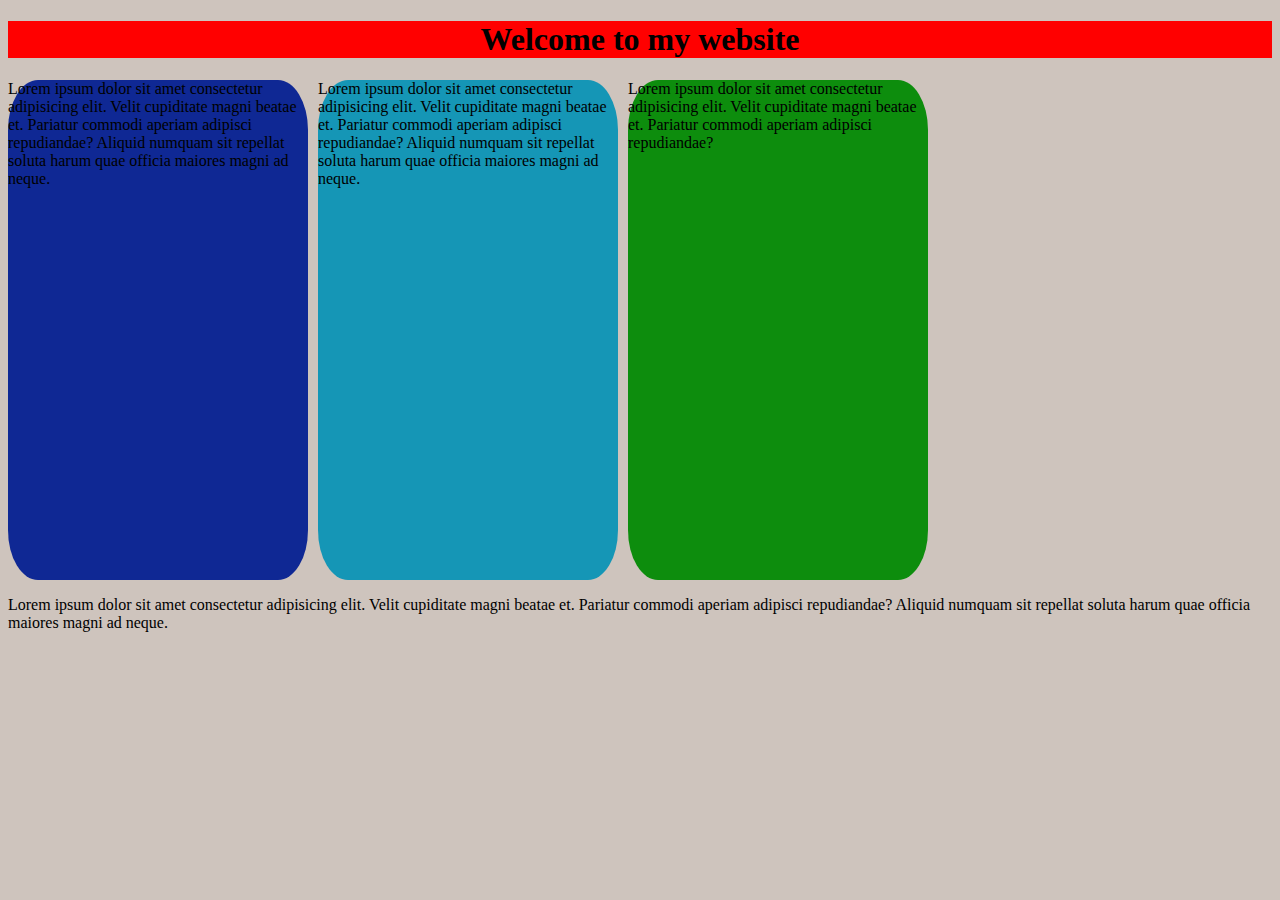
<file: CSS/index.html>
<!DOCTYPE html>
<html lang="en">
<head>
    <meta charset="UTF-8">
    <meta name="viewport" content="width=device-width, initial-scale=1.0">
    <title>Demo for Work</title>
    <link rel="stylesheet" href="style.css">
</head>

<body>
            <h1>Welcome to my website</h1>

<div class="cos">

    <div style="background-color: rgb(15, 40, 148);" >
        Lorem ipsum dolor sit amet consectetur adipisicing elit. Velit cupiditate magni beatae et. Pariatur commodi aperiam adipisci repudiandae? Aliquid numquam sit repellat soluta harum quae officia maiores magni ad neque.
     </div>


    <div style="background-color:rgb(21, 150, 182);">
        Lorem ipsum dolor sit amet consectetur adipisicing elit. Velit cupiditate magni beatae et. Pariatur commodi aperiam adipisci repudiandae? Aliquid numquam sit repellat soluta harum quae officia maiores magni ad neque.
    </div> 

    <div style="background-color:rgb(13, 141, 13);">
        Lorem ipsum dolor sit amet consectetur adipisicing elit. Velit cupiditate magni beatae et. Pariatur commodi aperiam adipisci repudiandae?
    </div> 



</div>

 <p> Lorem ipsum dolor sit amet consectetur adipisicing elit. Velit cupiditate magni beatae et. Pariatur commodi aperiam adipisci repudiandae? Aliquid numquam sit repellat soluta harum quae officia maiores magni ad neque.</p>
  

     

    
     
</body>
</html>
</file>
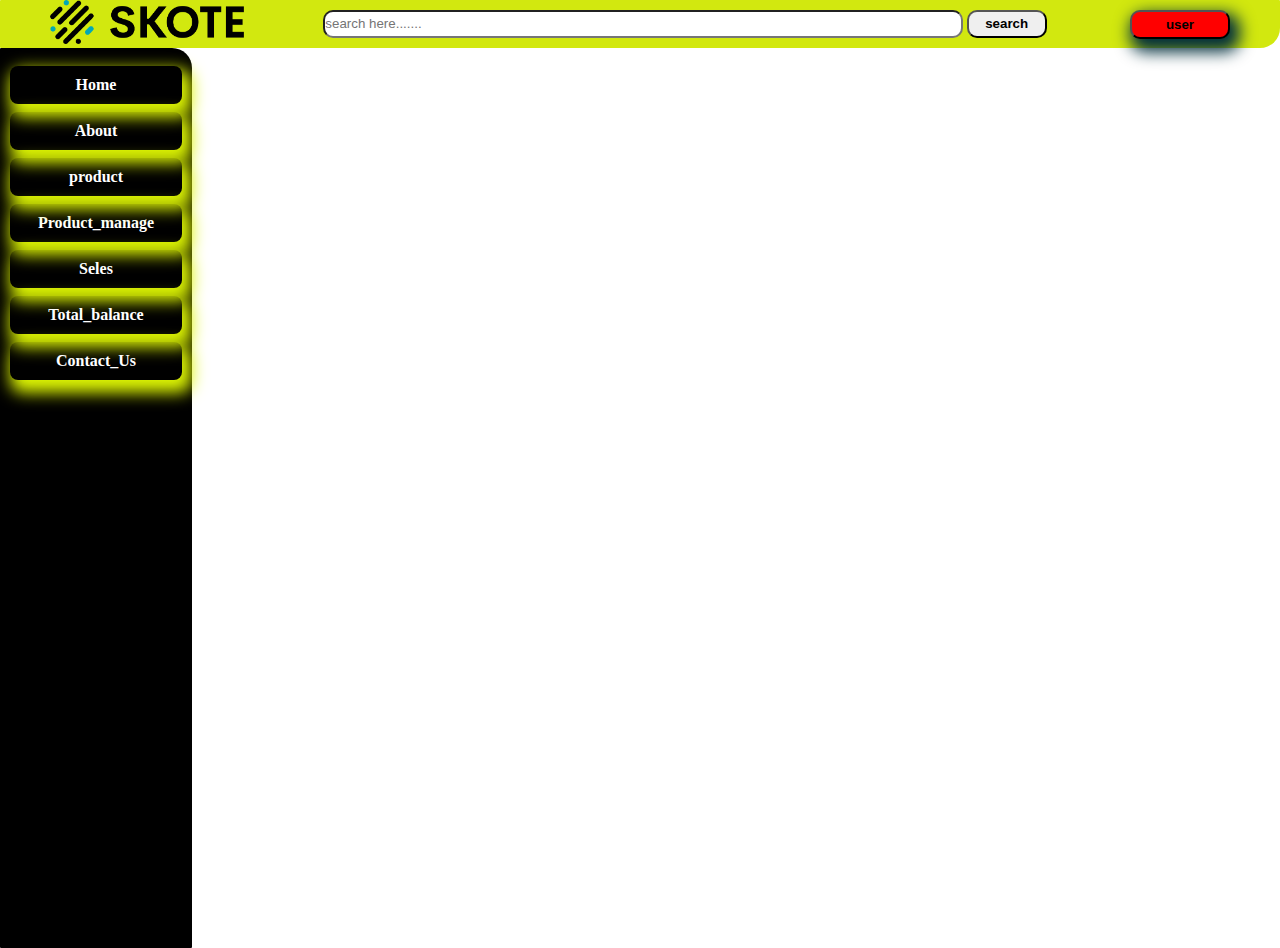
<file: dropDown_navbar/index.html>
<!DOCTYPE html>
<html lang="en">
<head>
    <meta charset="UTF-8">
    <meta name="viewport" content="width=device-width, initial-scale=1.0">
    <title>test</title>
    <link rel="stylesheet" href="index.css">
</head>
<body>
   
    <div class="navbar">
            <div class="logo"><img src="logo-dark.png" alt="logo"></div>
            <input type="text" placeholder="search here......." class="search" >
            <button style="margin-top: 10px; margin-bottom: 10px; width: 80px; font-weight: bolder; border-radius: 10px;margin-right: 80px;" type="submit">search</button>

        <div class="drop_container">
                <button class="user">user</button>
                <ul class="logout_content">
                    <li>setting </li>
                    <li>logout</li>
                </ul>

        </div>

    </div>


       <div class="container">

                <div class="sidebar">
                   <ul>
                       <li>Home</li>
                       <li>About</li>
                            <li class="drop_container_nav">
                                <span>product</span>
                                <ul class="nav_drop">
                                    <li>Pizza</li>
                                    <li>burger</li>
                                    <li>Juce</li>
                                </ul>
                            </li>  
                       <li>Product_manage</li>
                       <li>Seles</li>
                       <li>Total_balance</li>
                       <li>Contact_Us</li>
                   </ul>
                </div>



                <div class="mbody">

                </div>

       </div>
    
   
</body>
</html>
</file>
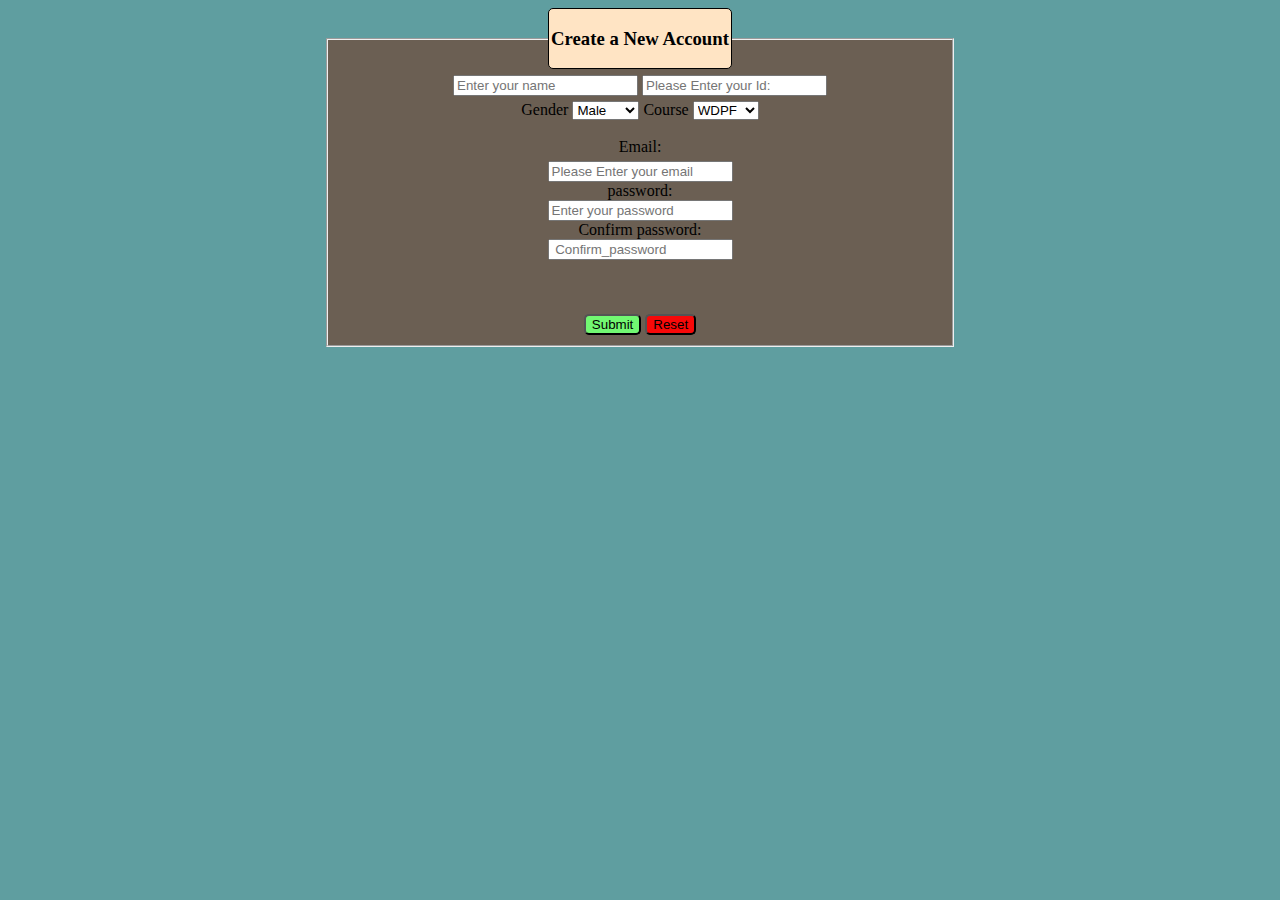
<file: js-form.html>
<!DOCTYPE html>
<html lang="en">
<head>
    <meta charset="UTF-8">
    <meta name="viewport" content="width=device-width, initial-scale=1.0">
    <title>js-produral form-practice</title>
    <style>
        body{
            background-color: cadetblue;
        }
    </style>
</head>
<body>
    

    <center>
        <div id="errorMessages" class="error"></div>

        <form action="#" name="frm" >

            <fieldset style="width: 600px; text-align: center; background-color: rgb(107, 95, 83);" >
    
                <legend style="text-align:center; border: 1px solid; background-color: bisque; border-radius: 5px;">
               <h3> Create a New Account</h3> </legend>
                
                <input type="text" name="txtName" placeholder="Enter your name" required> 
                <input  type="text" name="textID" placeholder="Please Enter your Id:" required><br>
                <label  for="gender">Gender</label>
                   <select style="margin-top:5px ;" name="gender" id="gender" required>
                     <option value="male">Male</option>     
                     <option value="female">Female</option>     
                     <option value="other">Other</option>
                    </select>      
                <label for="Course">Course</label>
                   <select name="Course" id="Course" required>
                     <option value="wdpf">WDPF</option>     
                     <option value="c#">C#</option>     
                     <option value="java">JAVA</option>
                     <option value="dotnet">Dot-net</option>
                    </select>  <br> <br>   
                <!-- <input  type="number" name="textNumber" placeholder="Please Enter your number"><br> -->
                <label for="email">Email:</label> <br>
                <input style="margin-top: 5px;" id="email"  type="email" name="textEmail" placeholder="Please Enter your email" required> <br>

                <label for="password">password:</label> <br>
                <input type="password" id="password" name="password" placeholder="Enter your password" required> <br>

                <label for="Confirm_password">Confirm password:</label> <br>
                <input type="ConfirmPassword" id="ConfirmPassword" name="ConfirmPassword" placeholder=" Confirm_password" required>
               

                

              
                        <br><br><br><br>
                
     
                                    
                <input style="background-color: rgb(114, 248, 114); border-radius: 5px;" type="button" onclick="dyn_window()" value="Submit" />
                
                <input style="background-color: rgb(247, 9, 9); border-radius: 5px;" type="button" value="Reset"/>
    
            </fieldset>
        </form>
    </center>

    <script >

        class User{
            constructor(txtName,textID,gender,Course,textEmail){
                this.name=txtName;
                this.id=textID;
                this.gender=gender;
                this.Course=Course;
                this.email=textEmail;
                this.password=password;
                this.ConfirmPassword=ConfirmPassword;
                this.errors=[];
            }
            validateEmail(){
                const emailRegex= /\s+@\s+.\s/;
                if(!emailRegex.test(this.email)){
                    this.errors.push("Invalid email address");
                }
            }
        }



        function dyn_window(){
           var name= document.frm.txtName.value;
           var id= document.frm.textID.value;
           var gender= document.frm.gender.value;
           var course= document.frm.Course.value;
           var txemal= document.frm.textEmail.value;
          

           //For new window
           win=open('','','width=300px,height=200px');

           with(win.document){
                write("<h2>Registration Details : <hr> </h2>");
                write("Name:"+ name +"<br/>");
                write("ID:"+id+"<br/>");
                write("Gender:"+gender+"<br/>");
                write("Course:"+course+"<br/>");
                write("Email:"+ txemal +"<br/>");
            

            
  

             write("<input type='button' value='close' onclick = self.close();' /> ");
             write("<input type='button' value ='print' onclick = self.print();' /> ");

           }

        }


    </script>



</body>
</html>
</file>
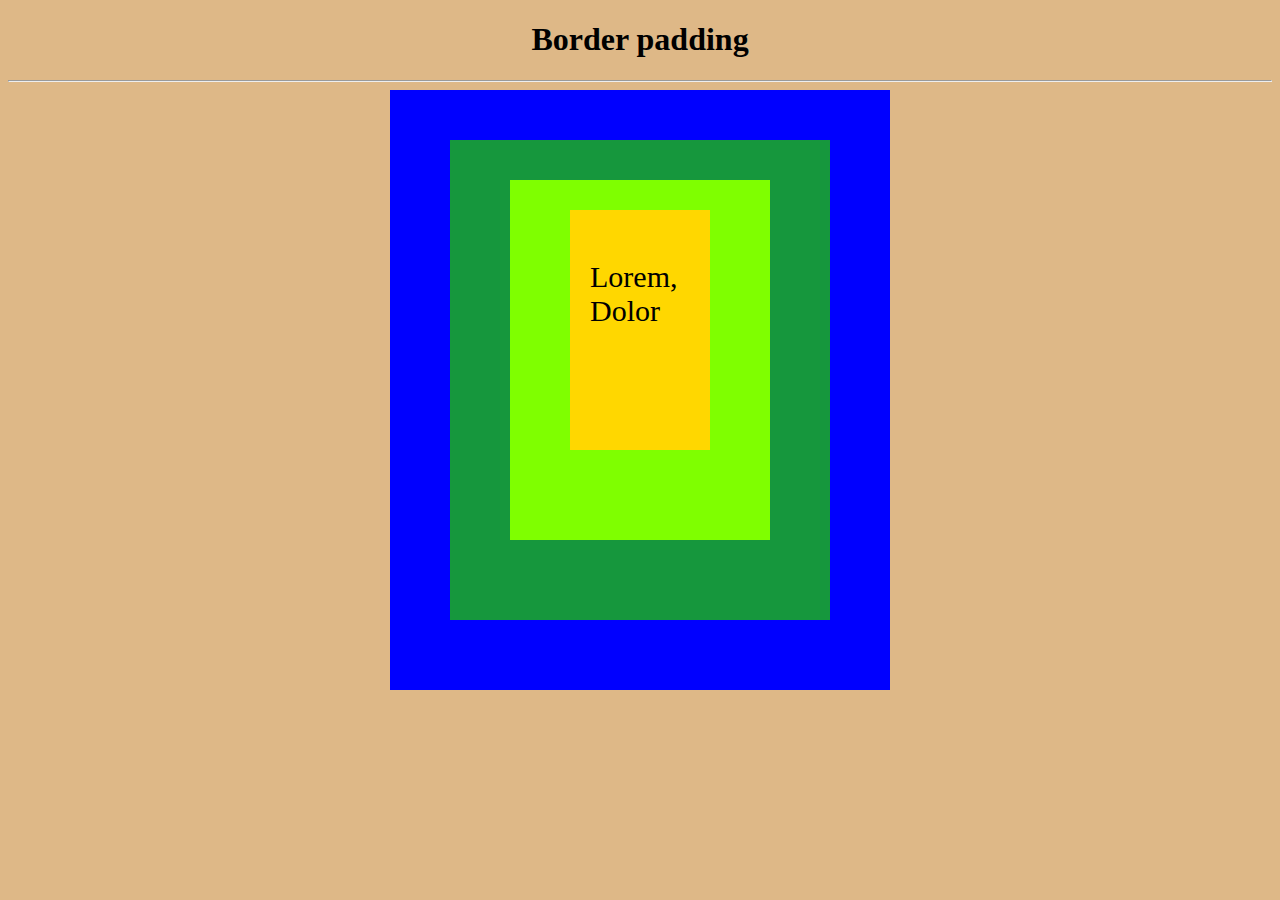
<file: Border-Div/boder.html>
<!DOCTYPE html>
<html lang="en">
<head>
    <meta charset="UTF-8">
    <meta name="viewport" content="width=device-width, initial-scale=1.0">
    <title>border padding</title>
    <link rel="stylesheet" href="border.css">
</head>
<body>
    <h1>Border padding</h1><hr>
      
    <div class="first">

        <div class="Second">
            

            <div class="third">

                <div class="forth">

                    <p>Lorem,  Dolor</p>

                </div>

            </div>

        </div>

    </div>
    
</body>
</html>
</file>
<file: CSS/style.css>
h1{
    text-align: center; background-color: rgb(255, 0, 0);
}
body{
    background-color: rgb(206, 196, 189);
}

.cos{
    width: 100%;
    height: 500px;
    
}

.cos div{
    width: 400px;
    float: left;
    height: 500px;
    margin-right: 10px;
    border-radius: 10%;    
}
.cos div{
    
    width: 300px;
    float: left;
    height: 500px;
}
</file>
<file: dropDown_navbar/index.css>
*{
    margin: 0;
    padding: 0;
    box-sizing: border-box;
}
.navbar{
    display: flex;
    justify-content: space-between;
    background-color: rgba(209, 231, 7, 0.97);
    border-radius: 1px 1px 20px 1px;
   
}
.logo{
    width: 25%;
   
}
.logo img{
    width: 200px;
    margin-left: 50px;
   
}
.search{
 width: 50%;
 margin-top: 10px;
 margin-bottom: 10px;
 border-radius: 10px;
}

.drop_container{
    margin-right: 50px;
    position: relative;
    border-radius: 10px;
    
}
.logout_content{
    position: absolute;
    display: none;
    width: 150px;
    border-radius: 10px;
    margin-right: 100px;
    
   
}
.drop_container:hover .logout_content{
    display: block;
    background-color: rgb(1, 35, 5);
    color: aliceblue;
}
.logout_content li{
    box-shadow: 5px 8px 16px 5px rgb(222, 246, 4);
    position: relative;
    justify-content: space-between;
    padding: 10px;
    margin: 8px 0;
    border-radius: 8px;
    text-align: center;
    
}
.logout_content li:hover{
    background-color: rgb(250, 242, 6);
    color: rgb(255, 6, 6);
}
.user{
    margin-top: 10px;
    padding: 5px;
    width: 100px;
    background-color: red;
    border-radius: 10px;
    box-shadow: 5px 8px 16px 5px rgb(2, 47, 60);
    font-weight: bolder;
}
.container{
    display: flex;
}
.sidebar{
    width: 15%;
    background-color: rgb(0, 0, 0);
    height: 100vh;
    color: rgb(255, 255, 255);
    border-color: brown;
    font-weight: bolder;
    padding: 10px;
    border-radius:  1px 20px 1px 1px;
    
}
.sidebar li{
    text-decoration: none;
    text-align: center;
    justify-content: space-between;
    padding: 10px;
    margin: 8px 0;
    border-radius: 8px;
    box-shadow: 5px 8px 16px 5px rgb(222, 246, 4);
}
.sidebar li:hover{
    background-color: rgb(250, 242, 6);
    color: rgb(255, 6, 6);
}

 .drop_container_nav{
    position: relative;
    box-shadow: 5px 8px 16px 5px rgba(222, 246, 4, 0.694);
    border-radius: 10px 10px 10px 10px;
   
   
} 
.nav_drop{
 
    background-color: #75abc8;
    display: none;
    position: absolute;
    border-radius: 10px;
    width: 150px;
}
.nav_drop li{
    display: block;
}
.drop_container_nav:hover .nav_drop{
    background-color: rgb(8, 96, 164);
    display: block;
}
.mbody{
    width: 85%;
}
</file>
<file: Border-Div/border.css>
body{
    background-color: burlywood;
}

h1{
    text-align: center;
}
.first{
        border: 100px;
        height:500px;
        width: 400px;
        padding: 50px;
        margin: auto;
        background-color: blue;

}


.Second{

    border: 80px;
    height:400px;
    width: 300px;
    padding: 40px;
    margin: auto;
    background-color: rgb(22, 151, 61);
    
}

.third{
    
    border: 70px;
    padding: 30px;
    margin: auto;
    height: 300px;
    width: 200px;
    background-color: chartreuse;
}
.forth{
    border:60px ;
    padding:20px;
    margin: auto;
    height: 200px;
    width: 100px;
    background-color: gold;
}
p{
    color: black; font-size: 30px;
}
</file>
